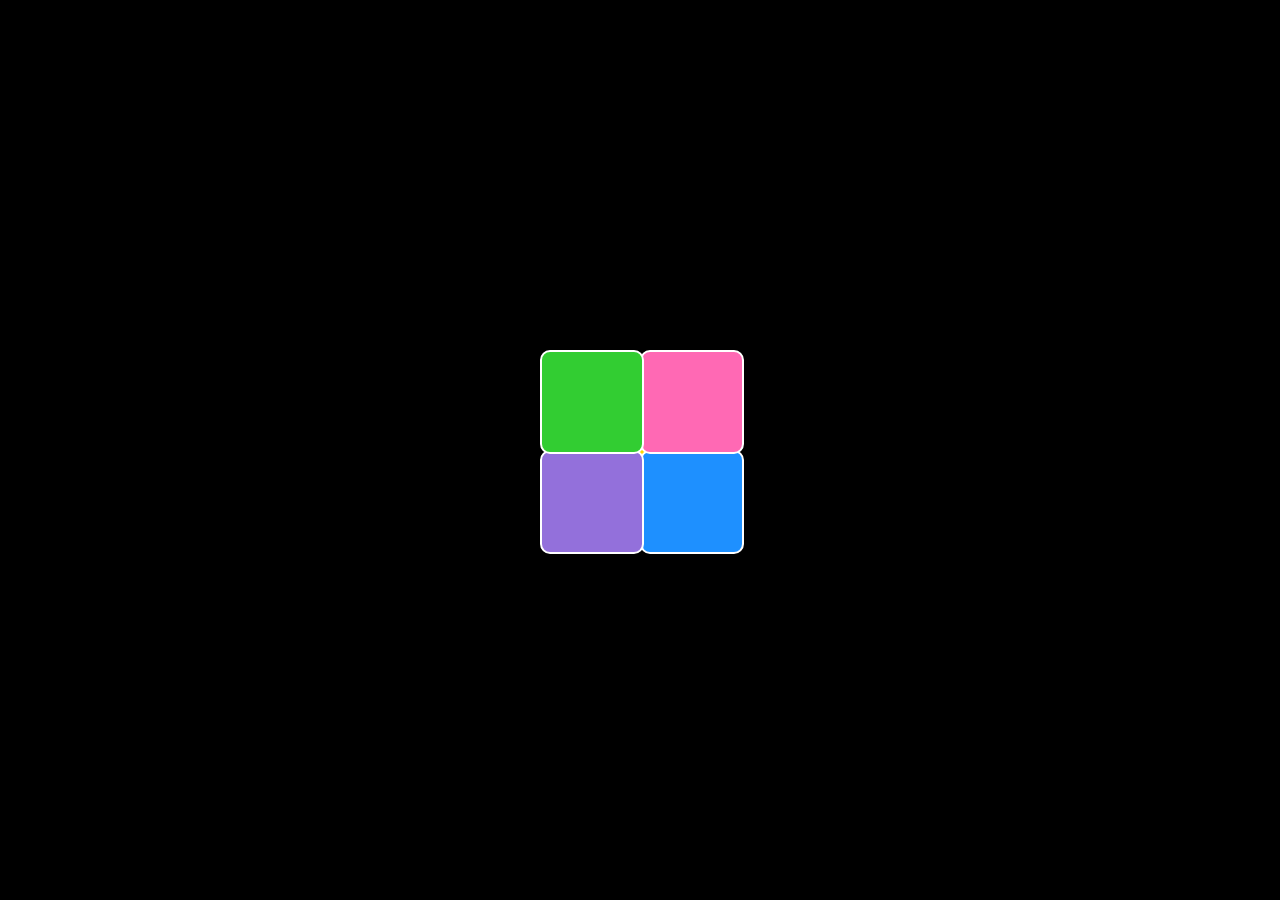
<file: js-animation-cube/index.html>
<!DOCTYPE html>
<html>
<head>
	<link rel="stylesheet" href="style.css">
</head>
<body>
	<div class="loader">
		<span></span>
		<span></span>
		<span></span>
		<span></span>
	</div>
</body>
</html>
</file>
<file: js-animation-cube/style.css>
body {
    margin: 0;
    height: 100vh;
    display: flex;
    align-items: center;
    justify-content: center;
    background-color: black;
    overflow: hidden;
}

.loader,
.loader span {
    width: 10em;
    height: 10em;
    border: 0.25em solid white;
    font-size: 10px;
    border-radius: 1em;
    position: absolute;
    mix-bllend-mode: screen;
}

.loader {
    background-color: gold;
    animation: rotating 2s linear infinite;
}

.loader span {
    animation: de-rotating 4s linear infinite;
}

.loader span:nth-child(1) {
    top: 5em;
    left: 5em;
    background-color: dodgerblue;
}

.loader span:nth-child(2) {
    top: -5em;
    left: 5em;
    background-color: hotpink;
}

.loader span:nth-child(3) {
    top: 5em;
    left: -5em;
    background-color:
        mediumpurple;
}

.loader span:nth-child(4) {
    top: -5em;
    left: -5em;
    background-color: limegreen;
}

/* Animations */
@keyframes rotating {
    to {
        transform: rotate(1turn);
    }
}

@keyframes de-rotating {

    from,
    to {
        transform: rotate(0deg) scale(0.5);
    }

    50% {
        transform: rotate(-180deg) scale(1.2);
    }
}
</file>
